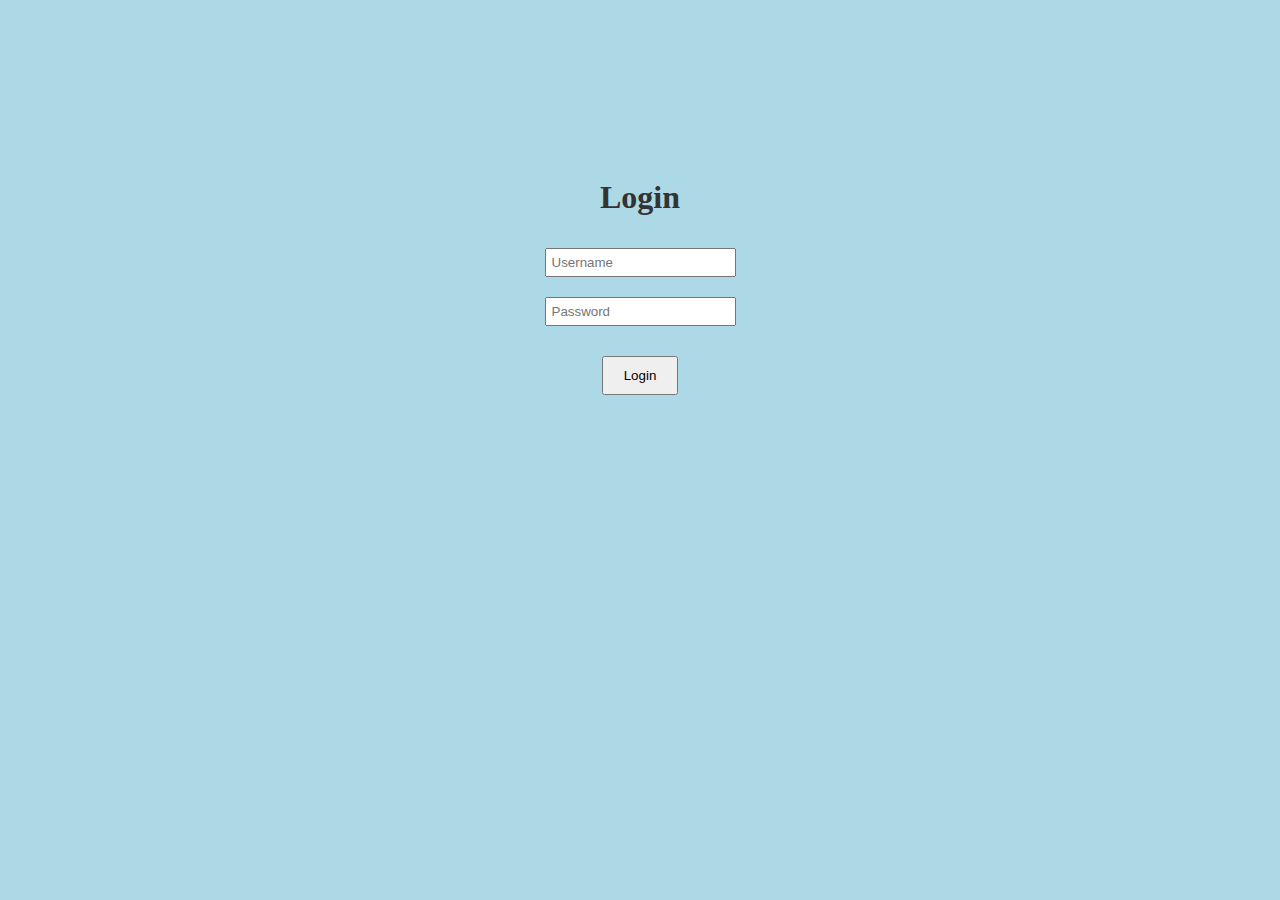
<file: index.html>
<!DOCTYPE html>
<html>
<head>
  <title>Login</title>
  <link rel="stylesheet" type="text/css" href="style.css">
</head>
<body>
  <h1>Login</h1>
  
  <form id="loginForm">
    <input type="text" id="username" placeholder="Username" required><br>
    <input type="password" id="password" placeholder="Password" required><br>
    <input type="submit" id="loginButton" value="Login">
  </form>

  <script src="https://code.jquery.com/jquery-3.6.0.min.js"></script>
  <script src="script.js"></script>
</body>
</html>
</file>
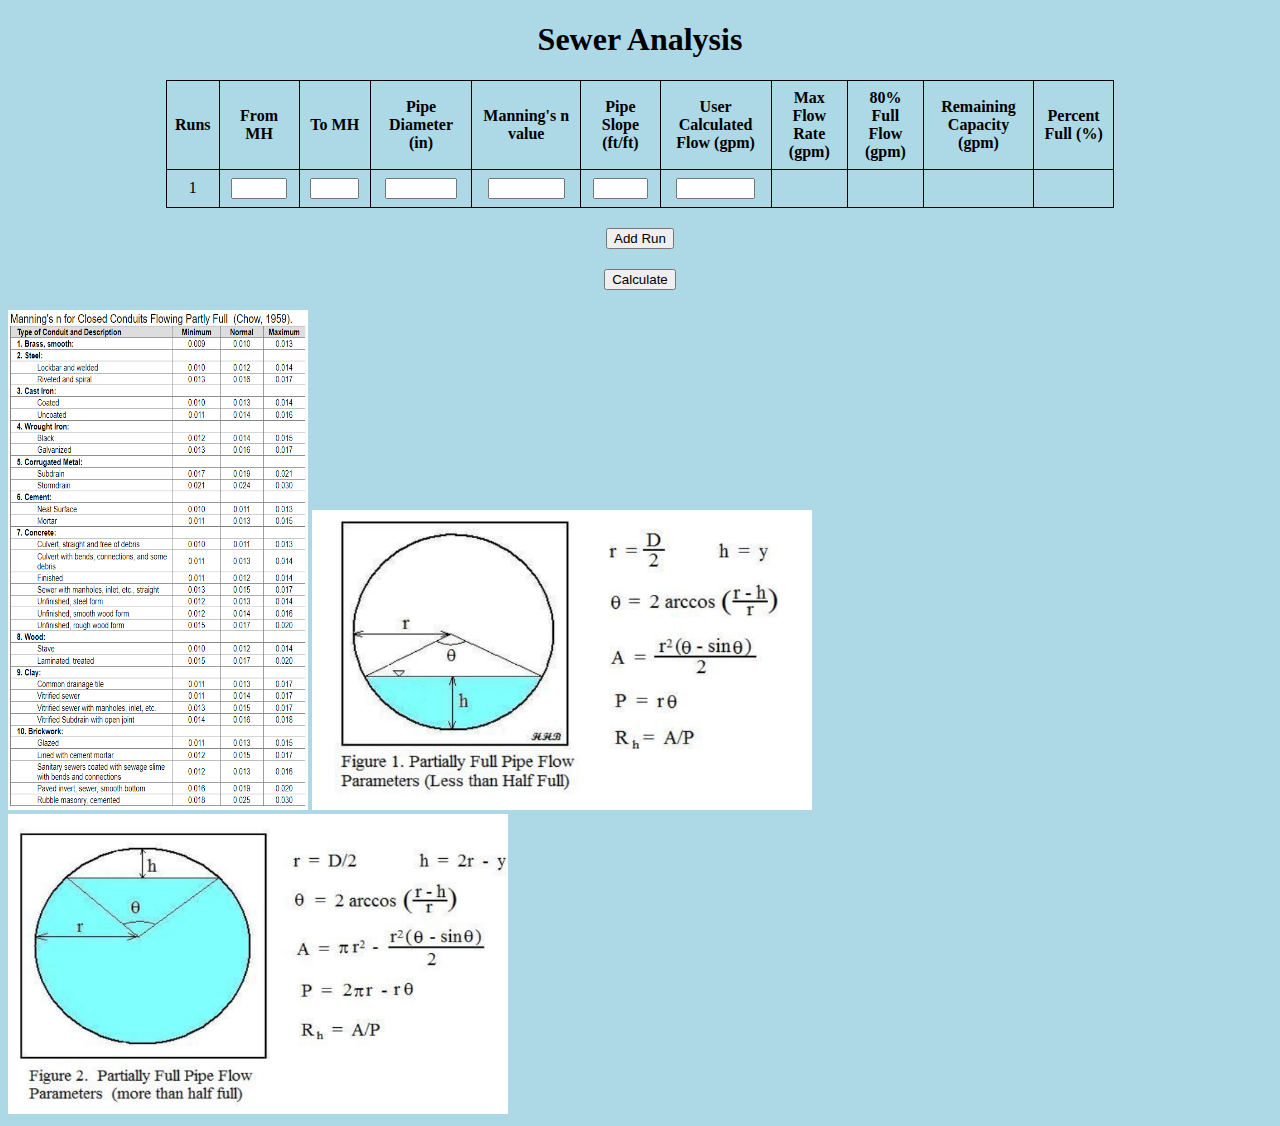
<file: code.html>
<!DOCTYPE html>
<html>
<head>
  <title>Sewer Analysis</title>
  <link rel="stylesheet" type="text/css" href="code_style.css">
</head>
<body>
  <h1>Sewer Analysis</h1>
  
  <table id="runTable" style="width:75%">
    <tr>
      <th>Runs</th>
      <th>From MH</th>
      <th>To MH</th>    
      <th>Pipe Diameter (in)</th>
      <th>Manning's n value</th>
      <th>Pipe Slope (ft/ft)</th>
      <th>User Calculated Flow (gpm)</th>
      <th>Max Flow Rate (gpm)</th>
      <th>80% Full Flow (gpm)</th>
      <th>Remaining Capacity (gpm)</th>
      <th>Percent Full (%)</th>
    </tr>
    <tr>
      <td>1</td>
      <td><input type="text" id="fromMH"></td>
      <td><input type="text" id="toMH"></td>   
      <td><input type="text" id="d1"></td>
      <td><input type="text" id="n1"></td>
      <td><input type="text" id="s1"></td>
      <td><input type="text" id="uf1"></td>
      <td><span id="result1"></span></td>
      <td><span id="eightyresult1"></span></td>
      <td><span id="remcap1"></span></td>
      <td><span id="pfresult1"></span></td>
    </tr>
  </table>
  
  <button id="addRunButton">Add Run</button>
  <button id="calculateButton">Calculate</button>
  

  <img src="Manning N Values.png" width="300" height="500">
  <img src="Smallerthanhalf.png" width="500" height="300">
  <img src="Largerthanhalf.png" width="500" height="300">

  <script src="https://code.jquery.com/jquery-3.6.0.min.js"></script>
  <script src="code_script.js"></script>
</body>
</html>
</file>
<file: style.css>
body {
    background-color: lightblue;
    text-align: center;
    padding-top: 150px;
  }
  
  h1 {
    color: #333;
  }
  
  input[type="text"],
  input[type="password"] {
    margin: 10px;
    padding: 5px;
  }
  
  #loginButton {
    margin-top: 20px;
    padding: 10px 20px;
  }
</file>
<file: code_style.css>
body {
  background-color: lightblue;
}

h1 {
  text-align: center;
}

table {
  margin: 20px auto;
  border-collapse: collapse;
}

th, td {
  padding: 8px;
  text-align: center;
  border: 1px solid black;
}

button {
  display: block;
  margin: 20px auto;
}

#runTable input {
  width: 75%;
}
</file>
